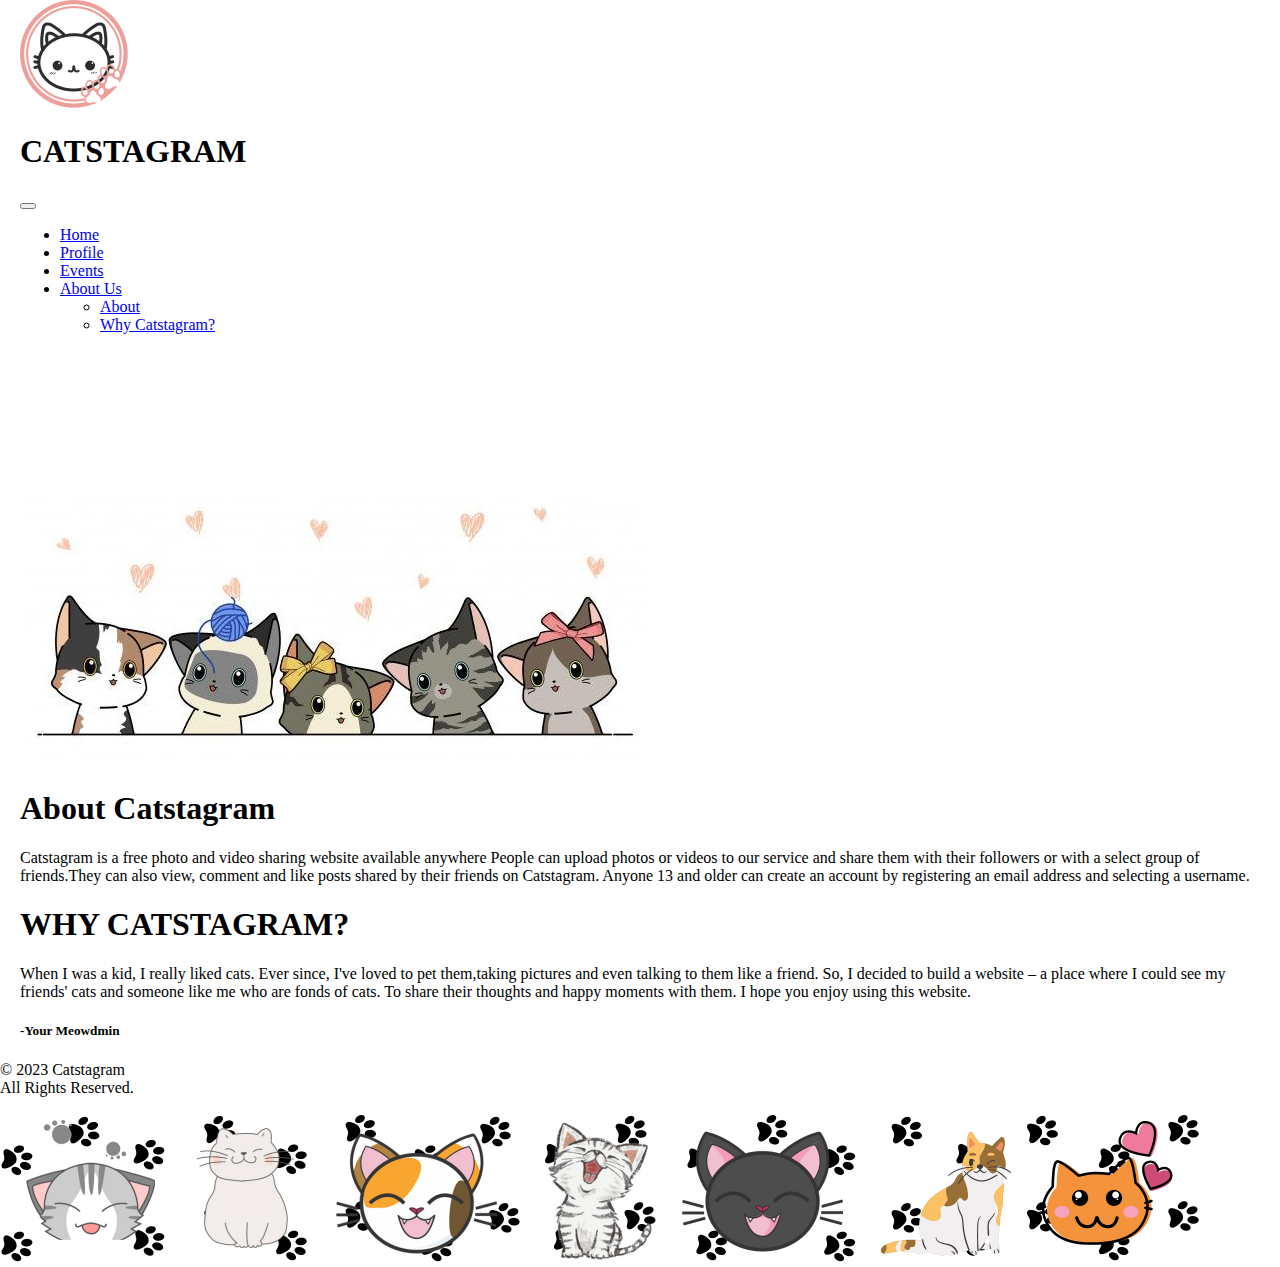
<file: webpages/about.html>
<!DOCTYPE html>
<html lang="en">
  <head>
    <meta charset="utf-8">
    <meta http-equiv="X-UA-Compatible" content="IE=edge">
    <meta name="viewport" content="width=device-width,initial-scale=1">
    <link rel="stylesheet" type="text/css" href="..\css\styles.css">
    <link href="https://cdn.jsdelivr.net/npm/bootstrap@5.3.2/dist/css/bootstrap.min.css" rel="stylesheet" integrity="sha384-T3c6CoIi6uLrA9TneNEoa7RxnatzjcDSCmG1MXxSR1GAsXEV/Dwwykc2MPK8M2HN" crossorigin="anonymous"> 
	  <title>CATSTAGRAM</title>
    <link rel="icon" class="rounded-]circle" type="image/x-icon" href="..\logo.png">
  </head> 
<body>
  <section class="header">
   <nav class="container navbar navbar-expand-lg bg-body-tertiary fixed-top">
      <div class="container-fluid">
        <img class="navbar-brand rounded-circle" src="..\logo.png" alt="LOGO/Catstagram">
        <h1>CATSTAGRAM</h1>
        <button class="navbar-toggler" type="button" data-bs-toggle="collapse" data-bs-target="#navbarNavDropdown" aria-controls="navbarNavDropdown" aria-expanded="false" aria-label="Toggle navigation">
          <span class="navbar-toggler-icon"></span>
        </button>
        <div class="justify-content-end collapse navbar-collapse h5" id="navbarNavDropdown">
          <ul class="navbar-nav">
            <li class="nav-item">
              <a class="nav-link" href="../index.html">Home</a>
            </li>
            <li class="nav-item">
              <a class="nav-link" href="profile.html">Profile</a>
            </li>
            <li class="nav-item">
              <a class="nav-link" href="events.html">Events</a>
            </li>
            <li class="nav-item dropdown">
              <a class="nav-link dropdown-toggle active" aria-current="page" href="#" role="button" data-bs-toggle="dropdown" aria-expanded="false">
                About Us
              </a>
              <ul class="dropdown-menu">
                <li><a class="dropdown-item " href="about.html">About</a></li>
                <li><a class="dropdown-item" href="about.html">Why Catstagram?</a></li> 
              </ul>
            </li>
          </ul>
        </div>
      </div>
    </nav>
  </section>
  <div class="container-fluid p-5 bg-light text-dark text-center">
    <img class="img-fluid" src="\images\cuties.jpg" class="rounded" alt="Catstagram">
  </div>
  <div class="container-fluid p-5 bg-light text-dark text-start">
    <h1 class="text-start"> About Catstagram</h1>
    <p>Catstagram is a free photo and video sharing website available anywhere People can upload photos or videos to our service and share them with their followers or with a select group of friends.They can also view, comment and like posts shared by their friends on Catstagram. Anyone 13 and older can create an account by registering an email address and selecting a username.</p>
    <h1 class="text-start">WHY CATSTAGRAM?</h1>
    <p>When I was a kid, I really liked cats. Ever since, I've loved to pet them,taking pictures and even talking to them like a friend. So, I decided to build a website – a place where I could see my friends' cats and someone like me who are fonds of cats. To share their thoughts and happy moments with them. I hope you enjoy using this website.</p>
    <h5 class="text-center">-Your Meowdmin</h5>
  </div>


<div class="Container-fluid p-5 bg-light text-dark text-center">
	<p> &copy; 2023 Catstagram <br> All Rights Reserved.</p>
	<img class="img-fluid" src="\images\footer.png" class="rounded" alt="Footer">
</div>
<script src="https://cdn.jsdelivr.net/npm/bootstrap@5.3.2/dist/js/bootstrap.bundle.min.js" integrity="sha384-C6RzsynM9kWDrMNeT87bh95OGNyZPhcTNXj1NW7RuBCsyN/o0jlpcV8Qyq46cDfL" crossorigin="anonymous"></script>
</body>




</html>
</file>
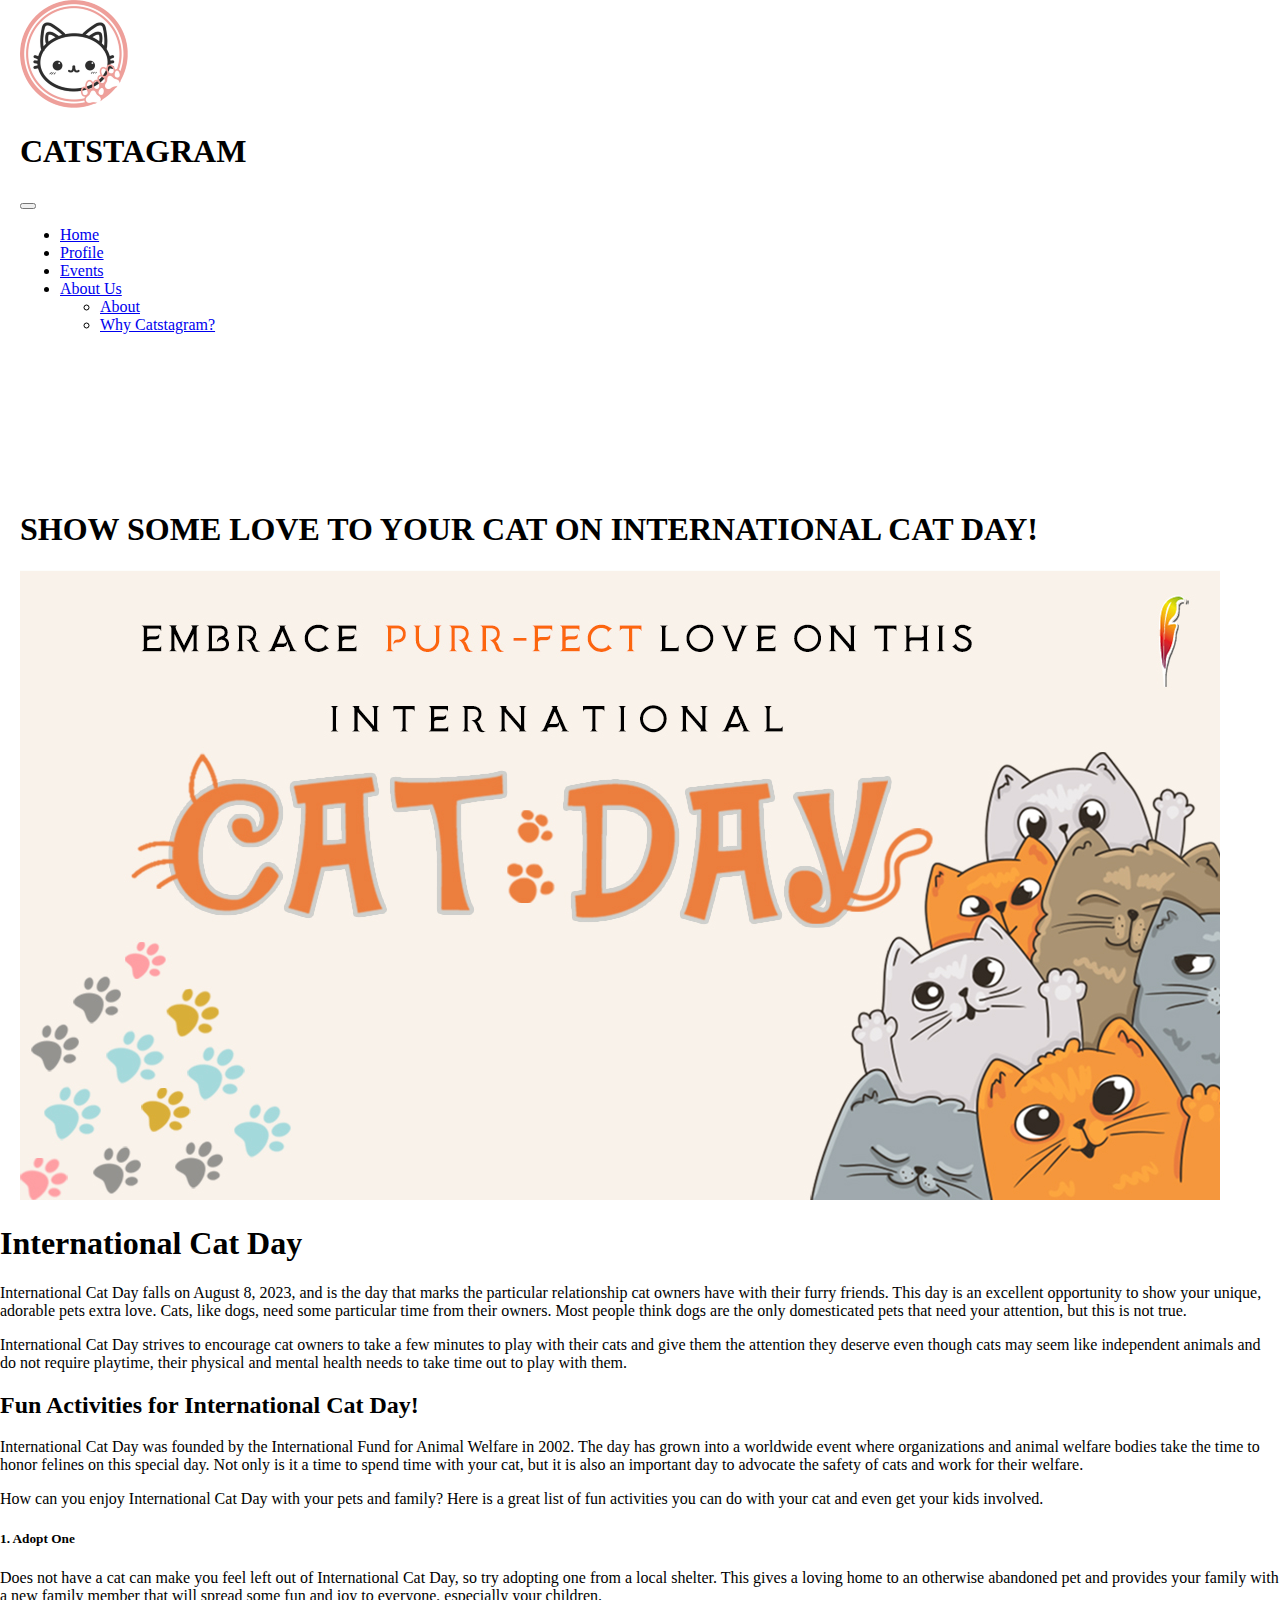
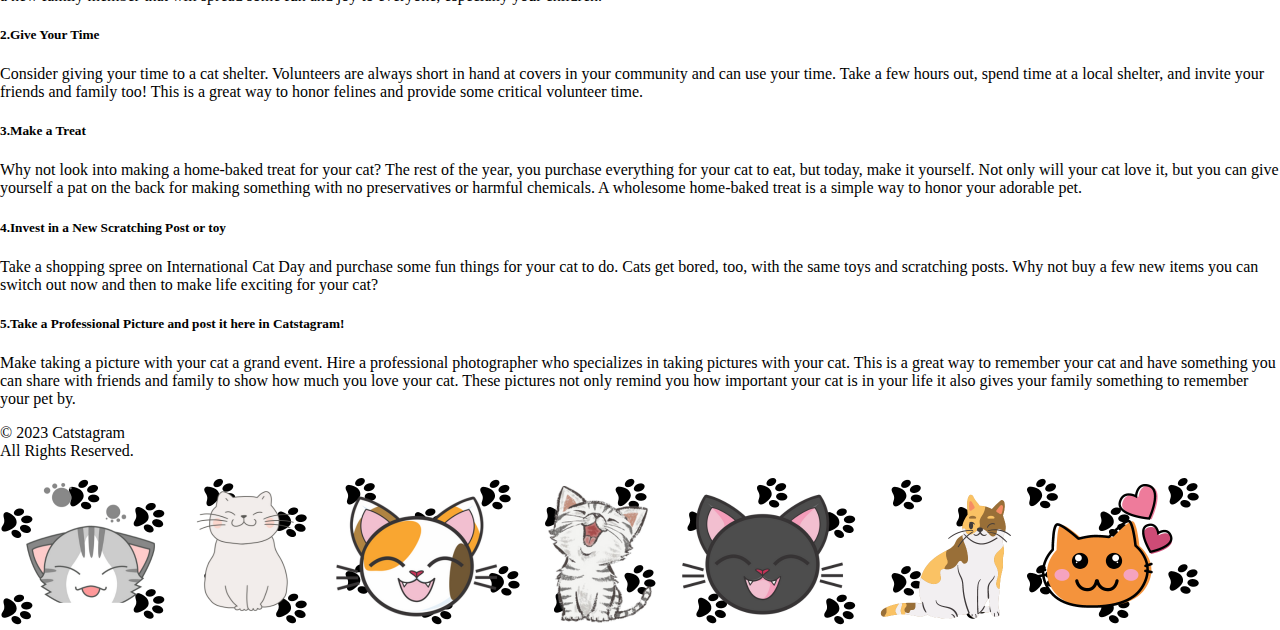
<file: webpages/events.html>
<!DOCTYPE html>
<html lang="en">
  <head>
    <meta charset="utf-8">
    <meta http-equiv="X-UA-Compatible" content="IE=edge">
    <meta name="viewport" content="width=device-width,initial-scale=1">
    <link rel="stylesheet" type="text/css" href="..\css\styles.css">
    <link href="https://cdn.jsdelivr.net/npm/bootstrap@5.3.2/dist/css/bootstrap.min.css" rel="stylesheet" integrity="sha384-T3c6CoIi6uLrA9TneNEoa7RxnatzjcDSCmG1MXxSR1GAsXEV/Dwwykc2MPK8M2HN" crossorigin="anonymous"> 
	  <title>CATSTAGRAM</title>
    <link rel="icon" class="rounded-circle" type="image/x-icon" href="..\logo.png">
  </head> 
<body>
  <section class="header">
   <nav class="container navbar navbar-expand-lg bg-body-tertiary fixed-top">
      <div class="container-fluid">
        <img class="navbar-brand rounded-circle" src="..\logo.png" alt="LOGO/Catstagram">
        <h1>CATSTAGRAM</h1>
        <button class="navbar-toggler" type="button" data-bs-toggle="collapse" data-bs-target="#navbarNavDropdown" aria-controls="navbarNavDropdown" aria-expanded="false" aria-label="Toggle navigation">
          <span class="navbar-toggler-icon"></span>
        </button>
        <div class="justify-content-end collapse navbar-collapse h5" id="navbarNavDropdown">
          <ul class="navbar-nav">
            <li class="nav-item">
              <a class="nav-link" href="../index.html">Home</a>
            </li>
            <li class="nav-item">
              <a class="nav-link" href="profile.html">Profile</a>
            </li>
            <li class="nav-item">
                <a class="nav-link active" aria-current="page" href="events.html">Events</a>
              </li>
            <li class="nav-item dropdown">
              <a class="nav-link dropdown-toggle" href="about.html" role="button" data-bs-toggle="dropdown" aria-expanded="false">
                About Us
              </a>
              <ul class="dropdown-menu">
                <li><a class="dropdown-item" href="about.html">About</a></li>
                <li><a class="dropdown-item" href="about.html">Why Catstagram?</a></li>
              </ul>
            </li>
          </ul>
        </div>
      </div>
    </nav>
  </section>
  
  <div class="container-fluid p-5 bg-light text-dark text-center">
    <h1>SHOW SOME LOVE TO YOUR CAT ON INTERNATIONAL CAT DAY!</h1>
    <img class="img-fluid" src="\images\catsday.jpg" class="rounded" alt="Catsday">
  </div>
  <div class="d-flex justify-content-around bg-light text-start text-dark">
       <div class=" col-6 justify-content-around">
          <h1>International Cat Day</h1>
          <p>International Cat Day falls on August 8, 2023, and is the day that marks the particular relationship cat owners have with their furry friends. This day is an excellent opportunity to show your unique, adorable pets extra love. Cats, like dogs, need some particular time from their owners. Most people think dogs are the only domesticated pets that need your attention, but this is not true.</p>
          <p>International Cat Day strives to encourage cat owners to take a few minutes to play with their cats and give them the attention they deserve even though cats may seem like independent animals and do not require playtime, their physical and mental health needs to take time out to play with them.</p>
          <h2>Fun Activities for International Cat Day!</h2>
          <p>International Cat Day was founded by the International Fund for Animal Welfare in 2002. The day has grown into a worldwide event where organizations and animal welfare bodies take the time to honor felines on this special day. Not only is it a time to spend time with your cat, but it is also an important day to advocate the safety of cats and work for their welfare.</p>
          <p>How can you enjoy International Cat Day with your pets and family? Here is a great list of fun activities you can do with your cat and even get your kids involved.</p>
          <h5>1. Adopt One</h5>
          <p>Does not have a cat can make you feel left out of International Cat Day, so try adopting one from a local shelter. This gives a loving home to an otherwise abandoned pet and provides your family with a new family member that will spread some fun and joy to everyone, especially your children.</p>
          <h5>2.Give Your Time</h5>
          <p>Consider giving your time to a cat shelter. Volunteers are always short in hand at covers in your community and can use your time. Take a few hours out, spend time at a local shelter, and invite your friends and family too! This is a great way to honor felines and provide some critical volunteer time.</p>
          <h5>3.Make a Treat</h5>
          <p>Why not look into making a home-baked treat for your cat? The rest of the year, you purchase everything for your cat to eat, but today, make it yourself. Not only will your cat love it, but you can give yourself a pat on the back for making something with no preservatives or harmful chemicals. A wholesome home-baked treat is a simple way to honor your adorable pet.</p>
          <h5>4.Invest in a New Scratching Post or toy</h5>
          <p>Take a shopping spree on International Cat Day and purchase some fun things for your cat to do. Cats get bored, too, with the same toys and scratching posts. Why not buy a few new items you can switch out now and then to make life exciting for your cat?</p>
          <h5>5.Take a Professional Picture and post it here in Catstagram!</h5>
          <p>Make taking a picture with your cat a grand event. Hire a professional photographer who specializes in taking pictures with your cat. This is a great way to remember your cat and have something you can share with friends and family to show how much you love your cat. These pictures not only remind you how important your cat is in your life it also gives your family something to remember your pet by.</p>
        </div>
    </div>
  <div>
  </div>
  </div>
<div class="Container-fluid p-5 bg-light text-dark text-center">
			<p> &copy; 2023 Catstagram <br> All Rights Reserved.</p>
			<img class="img-fluid" src="\images\footer.png" class="rounded" alt="Footer">
		</div>
<script src="https://cdn.jsdelivr.net/npm/bootstrap@5.3.2/dist/js/bootstrap.bundle.min.js" integrity="sha384-C6RzsynM9kWDrMNeT87bh95OGNyZPhcTNXj1NW7RuBCsyN/o0jlpcV8Qyq46cDfL" crossorigin="anonymous"></script>
</body>




</html>
</file>
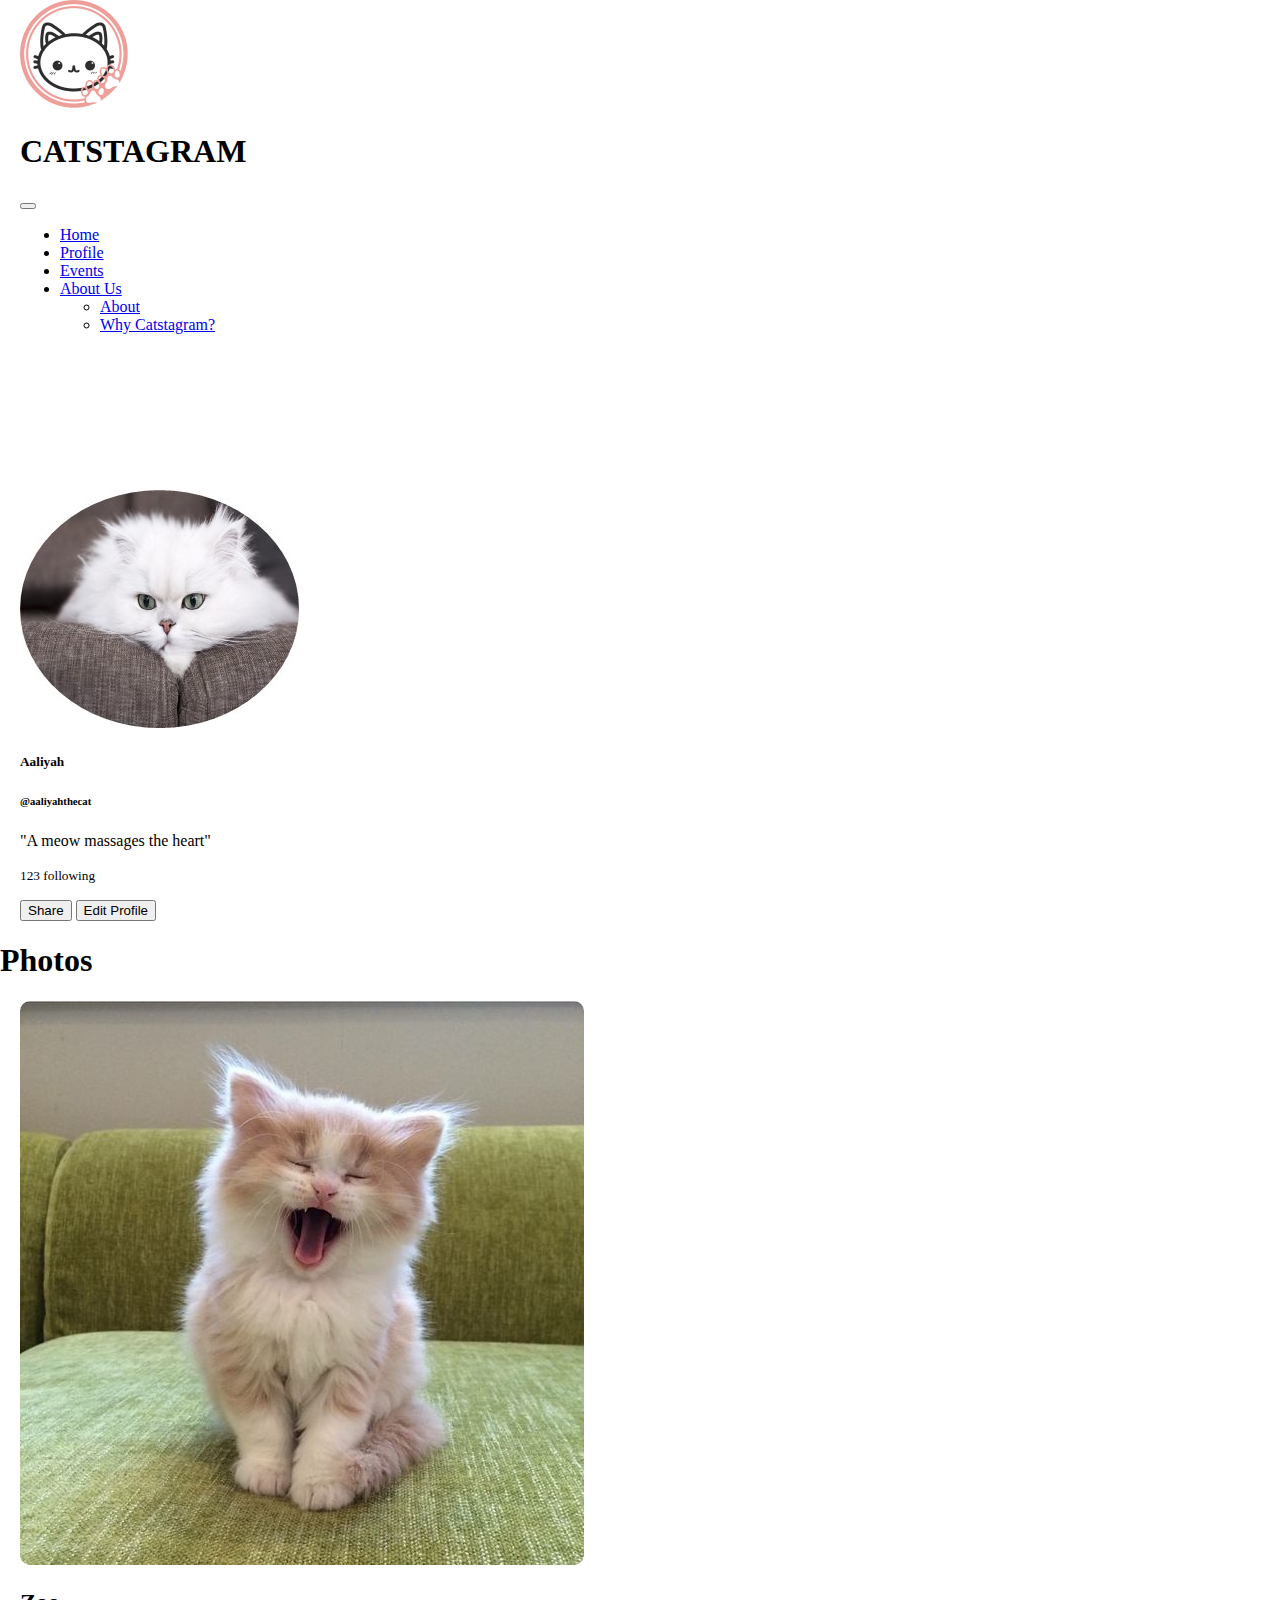
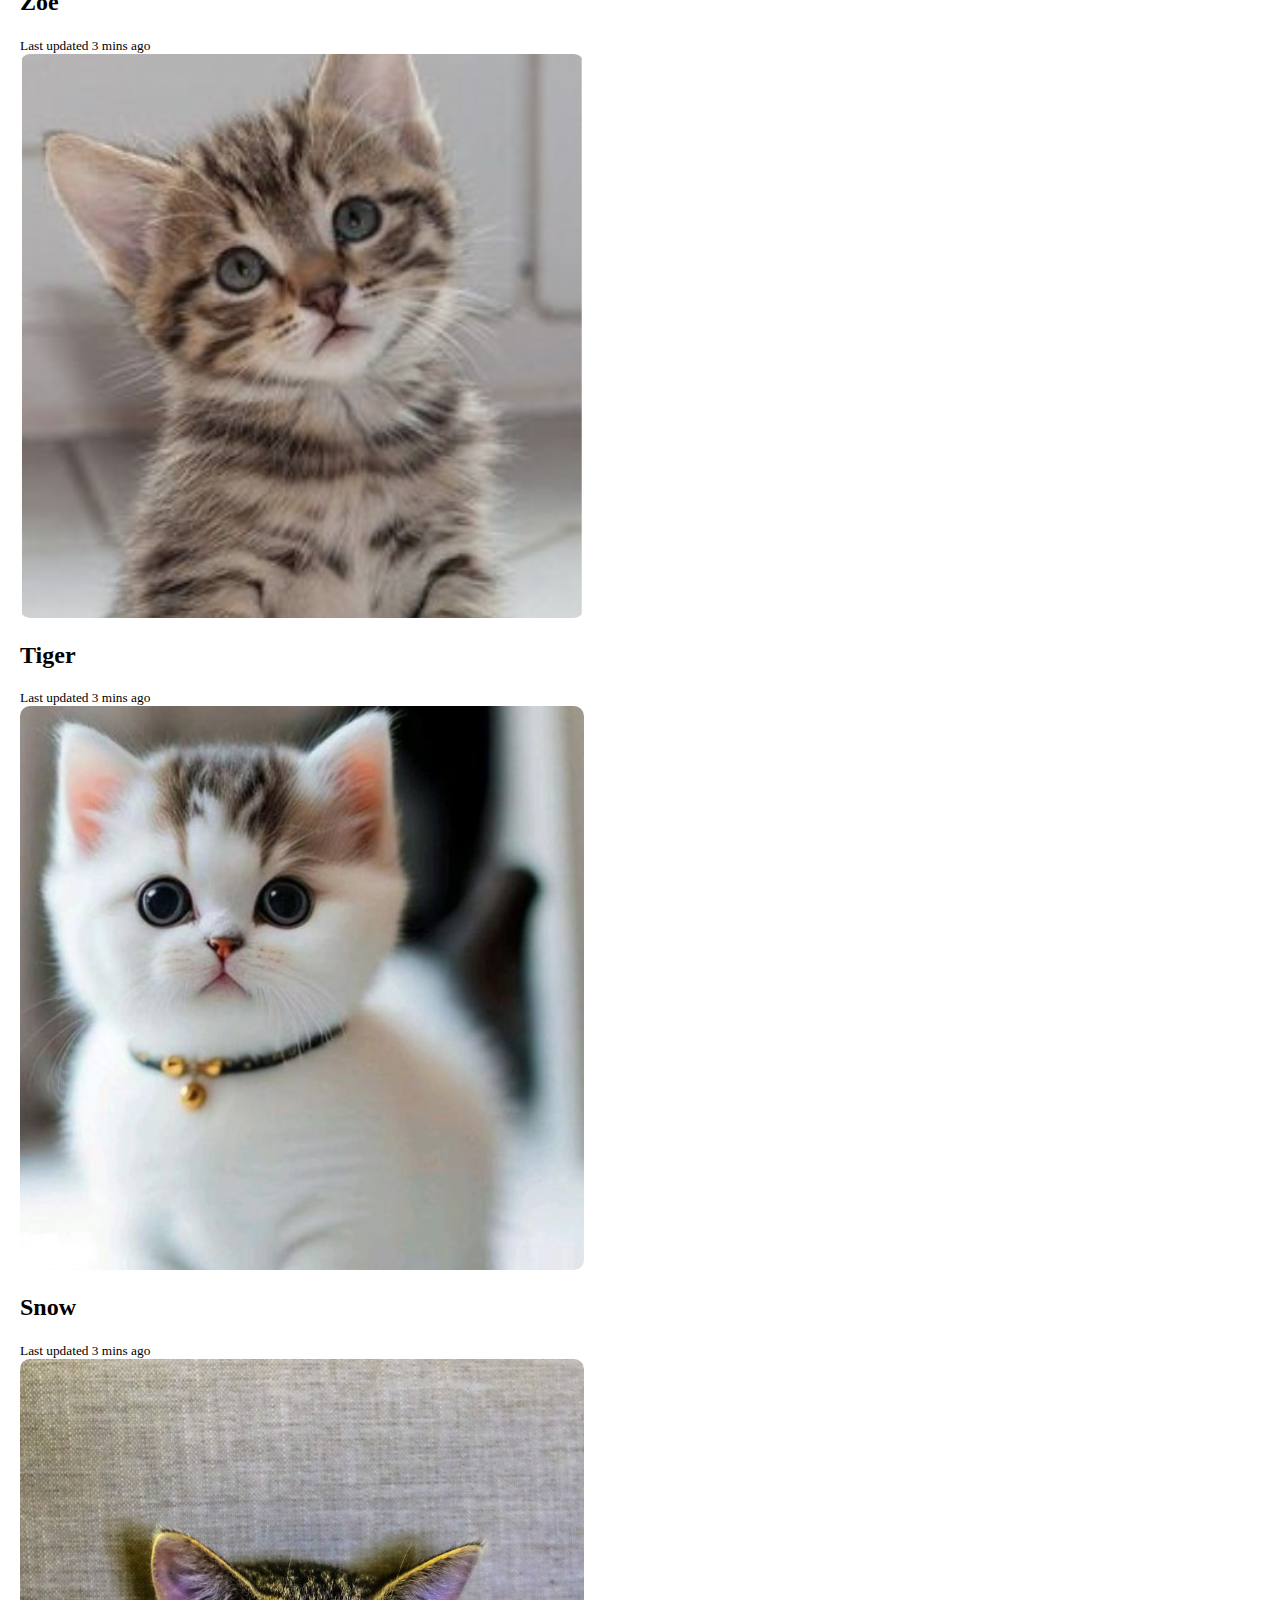
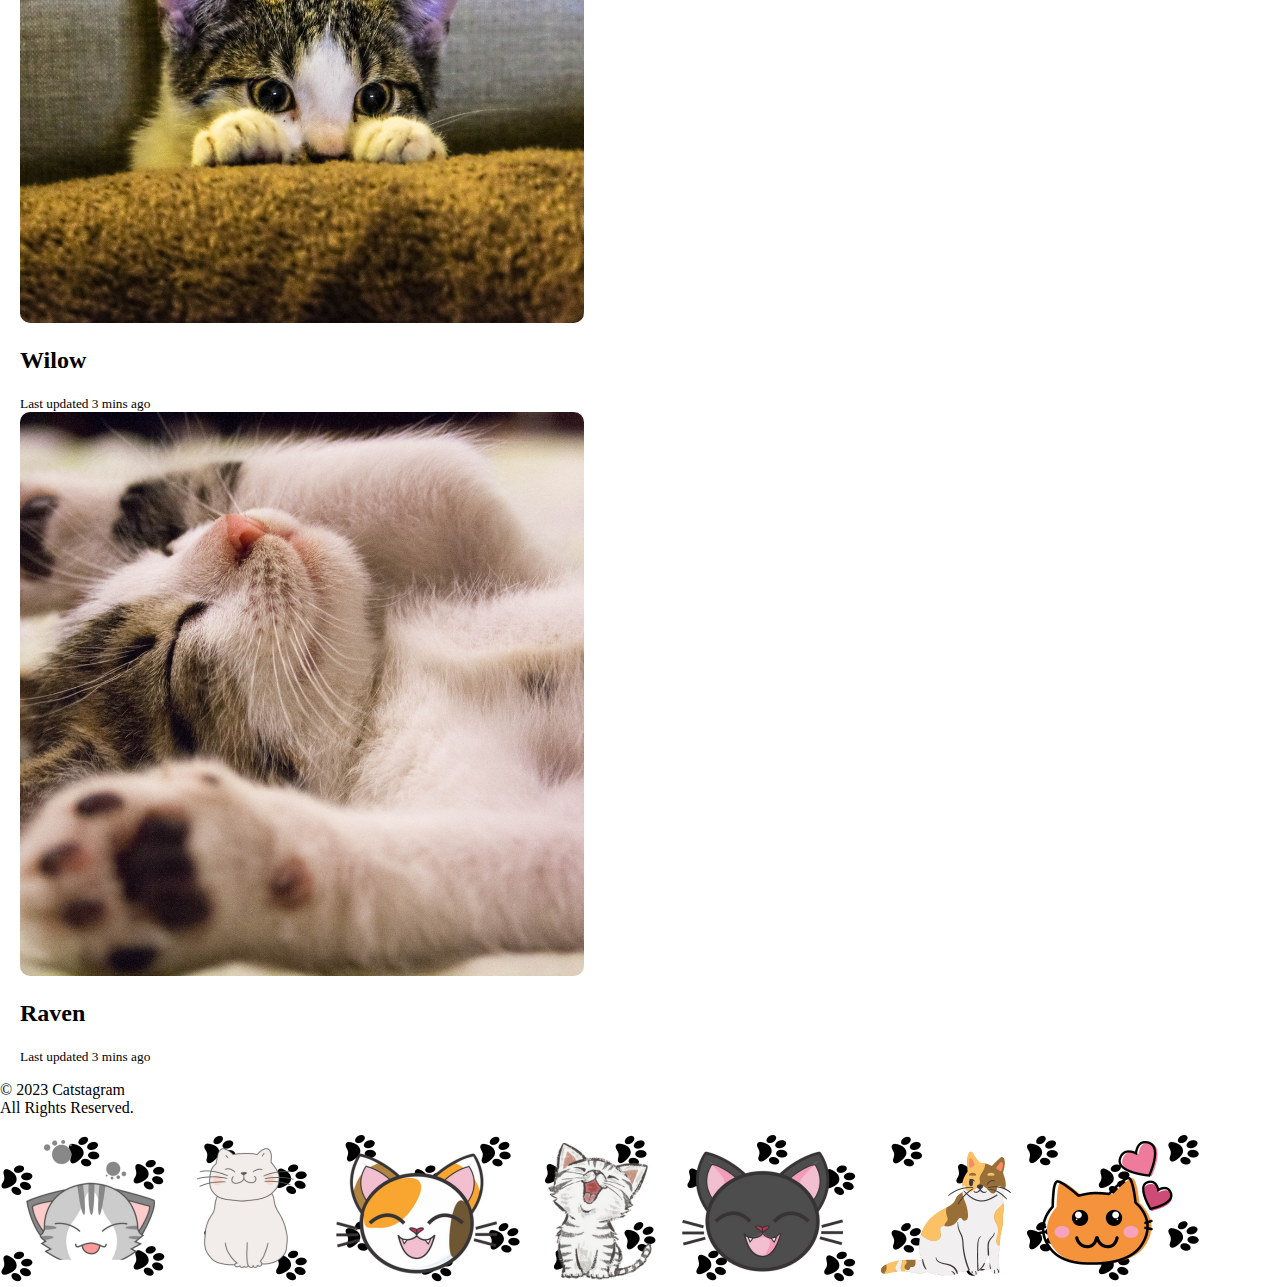
<file: webpages/profile.html>
<!DOCTYPE html>
<html lang="en">
  <head>
    <meta charset="utf-8">
    <meta http-equiv="X-UA-Compatible" content="IE=edge">
    <meta name="viewport" content="width=device-width,initial-scale=1">
    <link rel="stylesheet" type="text/css" href="..\css\styles.css">
    <link href="https://cdn.jsdelivr.net/npm/bootstrap@5.3.2/dist/css/bootstrap.min.css" rel="stylesheet" integrity="sha384-T3c6CoIi6uLrA9TneNEoa7RxnatzjcDSCmG1MXxSR1GAsXEV/Dwwykc2MPK8M2HN" crossorigin="anonymous"> 
	  <title>CATSTAGRAM</title>
    <link rel="icon" class="rounded-circle" type="image/x-icon" href="..\logo.png">
  </head> 
<body>
    <section class="header">
        <nav class="container navbar navbar-expand-lg bg-body-tertiary fixed-top">
          <div class="container-fluid">
                <img class="navbar-brand rounded-circle" src="..\logo.png" alt="LOGO/Catstagram">
                <h1>CATSTAGRAM</h1>
            <button class="navbar-toggler" type="button" data-bs-toggle="collapse" data-bs-target="#navbarNavDropdown" aria-controls="navbarNavDropdown" aria-expanded="false" aria-label="Toggle navigation">
              <span class="navbar-toggler-icon"></span>
            </button>
            <div class="justify-content-end collapse navbar-collapse h5" id="navbarNavDropdown">
              <ul class="navbar-nav">
                <li class="nav-item">
                  <a class="nav-link"  href="../index.html">Home</a>
                </li>
                <li class="nav-item">
                  <a class="nav-link active" aria-current="page" href="profile.html">Profile</a>
                </li>
                <li class="nav-item">
                  <a class="nav-link" href="events.html">Events</a>
                </li>
                <li class="nav-item dropdown">
                    <a class="nav-link dropdown-toggle" href="about.html" role="button" data-bs-toggle="dropdown" aria-expanded="false">
                        About Us
                    </a>
                    <ul class="dropdown-menu">
                    <li><a class="dropdown-item" href="about.html">About</a></li>
                    <li><a class="dropdown-item" href="about.html">Why Catstagram?</a></li>
                  </ul>
                </li>
              </ul>
            </div>
          </div>
        </nav>
    </section>
  <div class="card mb-3 container-fluid" style="max-width: 1200px;">
    <div class="row g-0">
      <div class="col-md-4">
        <img src="..\images\profile.jpg" class="img-fluid rounded-start" alt="Profile.">
      </div>
      <div class="col-md-8 text-center">
        <div class="card-body">
          <h5 class="card-title">Aaliyah</h5>
          <h6>@aaliyahthecat</h6>
          <p class="card-text">"A meow massages the heart"</p>
          <p class="card-text"><small class="text-body-secondary">123 following</small></p>
          <div class="column">
            <button type="button" class="btn btn-outline-secondary">Share</button>
            <button type="button" class="btn btn-outline-secondary">Edit Profile</button>
          </div>
        </div>
      </div>
    </div>
  </div>
  <h1 class="text-center">Photos</h1>
  <div class="container-fluid row row-cols-1 row-cols-md-5 g-4">
    <div class="col">
      <div class="card h-100">
        <img src="\cats\cat1.jpg" class="card-img-top" alt="Yawning cat">
        <h2 class="text-center">Zoe</h2>
        <small class="text-body-secondary">Last updated 3 mins ago</small>
      </div>
    </div>
    <div class="col">
      <div class="card h-100">
        <img src="\cats\cat2.png" class="card-img-top" alt="cutie cat">
        <h2 class="text-center">Tiger</h2>
        <small class="text-body-secondary">Last updated 3 mins ago</small>
      </div>
    </div>
    <div class="col">
      <div class="card h-100">
        <img src="\cats\cat6.png" class="card-img-top" alt="funny cat">
        <h2 class="text-center">Snow</h2>
        <small class="text-body-secondary">Last updated 3 mins ago</small>
      </div>
    </div>
    <div class="col">
        <div class="card h-100">
          <img src="\cats\(24).png" class="card-img-top" alt="funny cat">
          <h2 class="text-center">Wilow</h2>
          <small class="text-body-secondary">Last updated 3 mins ago</small>
        </div>
    </div>
    <div class="col">
        <div class="card h-100">
          <img src="\cats\(26).png" class="card-img-top" alt="funny cat">
          <h2 class="text-center">Raven</h2>
          <small class="text-body-secondary">Last updated 3 mins ago</small>
        </div>
    </div>
  </div>

        <div class="Container-fluid p-5 text-dark text-center">
			<p> &copy; 2023 Catstagram <br> All Rights Reserved.</p>
			<img class="img-fluid" src="..\images\footer.png" class="rounded" alt="Footer">
		</div>
<script src="https://cdn.jsdelivr.net/npm/bootstrap@5.3.2/dist/js/bootstrap.bundle.min.js" integrity="sha384-C6RzsynM9kWDrMNeT87bh95OGNyZPhcTNXj1NW7RuBCsyN/o0jlpcV8Qyq46cDfL" crossorigin="anonymous"></script>
</body>


</html>
</file>
